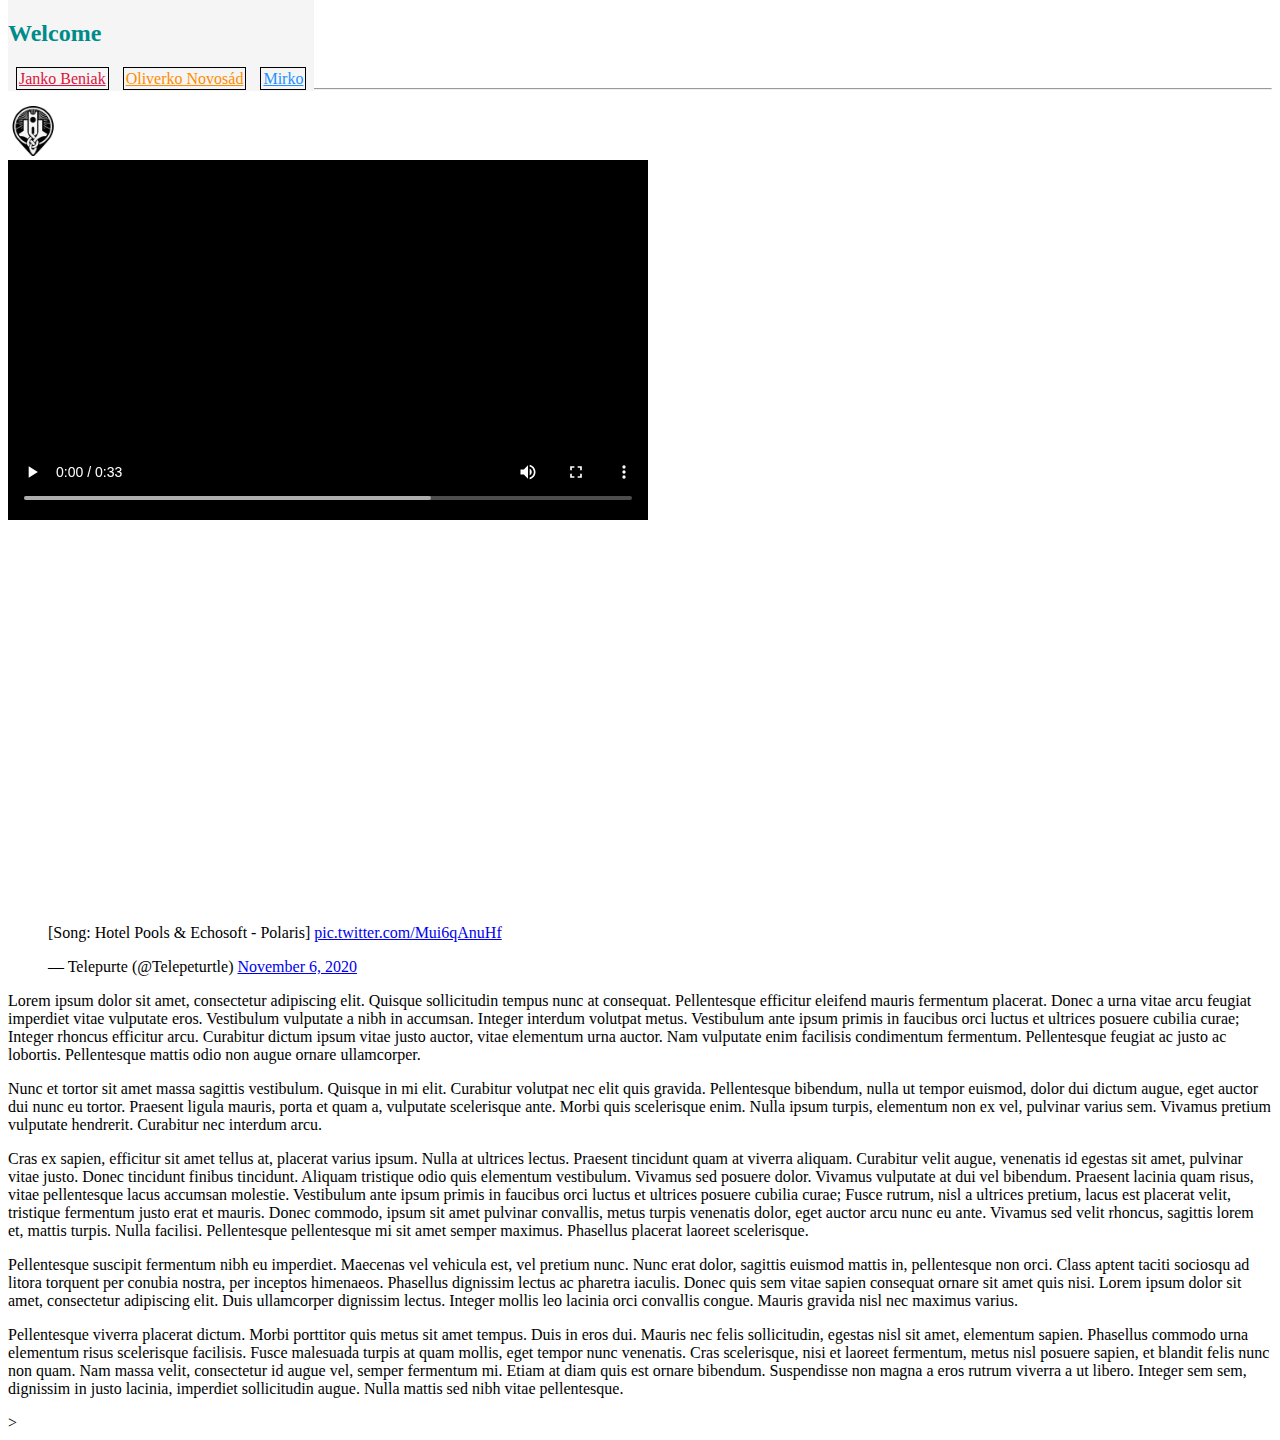
<file: html/index.html>
<!DOCTYPE html>
<html>
    <head>
        <meta charset="UTF-8">
        <meta name="description" content="One helluva cool website.">
        <meta name="author" content="Darkeriossss">
        <title>Darkeriossss' Website</title>
        <link rel="stylesheet" href="styles.css"/>
    </head>
    <body>
        <br>
        <br>
        <br>
        <br>
            <header style="position: fixed; top: 0px; background-color: whitesmoke;">
                <h2 style="color: darkcyan;">Welcome</h2>
                <table>
                    <tr>
                        <td><a href="janko.html" id="janko" class="navigation">Janko Beniak</a></td>
                        <td><a href="oliverko.html" id="oliverko" class="navigation">Oliverko Novosád</a></td>
                        <td><a href="mirino.html" id="mirino" class="navigation">Mirko</a></td>
                    </tr>
                </table>
            </header>
        <hr>
        <main>
            <p>
                <a href="https://truesteamachievements.com/a15952/gatekeeper-achievement">
                    <img width="50" src="nonsrc/Gatekeeper_Achievement.png" alt="College of Winterhold Icon"/>
                </a>
                <br>
                <video src="nonsrc/if_silverware_was_advertised_like_iphones.mp4" controls></video>
                <iframe width="560" height="315" src="https://www.youtube.com/embed/nhBVL41-_Cw" frameborder="0" allow="accelerometer; autoplay; clipboard-write; encrypted-media; gyroscope; picture-in-picture" allowfullscreen></iframe>
                <br>
                <iframe src="https://open.spotify.com/embed/track/3bE5slaVEfaDreqARl6k4M" width="300" height="380" frameborder="0" allowtransparency="true" allow="encrypted-media"></iframe>
                <blockquote class="twitter-tweet"><p lang="nl" dir="ltr">[Song: Hotel Pools &amp; Echosoft - Polaris] <a href="https://t.co/Mui6qAnuHf">pic.twitter.com/Mui6qAnuHf</a></p>&mdash; Telepurte (@Telepeturtle) <a href="https://twitter.com/Telepeturtle/status/1324647968918654981?ref_src=twsrc%5Etfw">November 6, 2020</a></blockquote> <script async src="https://platform.twitter.com/widgets.js" charset="utf-8"></script>
            </p>
            <p>
                Lorem ipsum dolor sit amet, consectetur adipiscing elit. Quisque sollicitudin tempus nunc at consequat. Pellentesque efficitur eleifend mauris fermentum placerat. Donec a urna vitae arcu feugiat imperdiet vitae vulputate eros. Vestibulum vulputate a nibh in accumsan. Integer interdum volutpat metus. Vestibulum ante ipsum primis in faucibus orci luctus et ultrices posuere cubilia curae; Integer rhoncus efficitur arcu. Curabitur dictum ipsum vitae justo auctor, vitae elementum urna auctor. Nam vulputate enim facilisis condimentum fermentum. Pellentesque feugiat ac justo ac lobortis. Pellentesque mattis odio non augue ornare ullamcorper.
            </p>
            <p>
                Nunc et tortor sit amet massa sagittis vestibulum. Quisque in mi elit. Curabitur volutpat nec elit quis gravida. Pellentesque bibendum, nulla ut tempor euismod, dolor dui dictum augue, eget auctor dui nunc eu tortor. Praesent ligula mauris, porta et quam a, vulputate scelerisque ante. Morbi quis scelerisque enim. Nulla ipsum turpis, elementum non ex vel, pulvinar varius sem. Vivamus pretium vulputate hendrerit. Curabitur nec interdum arcu.
            </p>
            <p>
                Cras ex sapien, efficitur sit amet tellus at, placerat varius ipsum. Nulla at ultrices lectus. Praesent tincidunt quam at viverra aliquam. Curabitur velit augue, venenatis id egestas sit amet, pulvinar vitae justo. Donec tincidunt finibus tincidunt. Aliquam tristique odio quis elementum vestibulum. Vivamus sed posuere dolor. Vivamus vulputate at dui vel bibendum. Praesent lacinia quam risus, vitae pellentesque lacus accumsan molestie. Vestibulum ante ipsum primis in faucibus orci luctus et ultrices posuere cubilia curae; Fusce rutrum, nisl a ultrices pretium, lacus est placerat velit, tristique fermentum justo erat et mauris. Donec commodo, ipsum sit amet pulvinar convallis, metus turpis venenatis dolor, eget auctor arcu nunc eu ante. Vivamus sed velit rhoncus, sagittis lorem et, mattis turpis. Nulla facilisi. Pellentesque pellentesque mi sit amet semper maximus. Phasellus placerat laoreet scelerisque.
            </p>
            <p>
                Pellentesque suscipit fermentum nibh eu imperdiet. Maecenas vel vehicula est, vel pretium nunc. Nunc erat dolor, sagittis euismod mattis in, pellentesque non orci. Class aptent taciti sociosqu ad litora torquent per conubia nostra, per inceptos himenaeos. Phasellus dignissim lectus ac pharetra iaculis. Donec quis sem vitae sapien consequat ornare sit amet quis nisi. Lorem ipsum dolor sit amet, consectetur adipiscing elit. Duis ullamcorper dignissim lectus. Integer mollis leo lacinia orci convallis congue. Mauris gravida nisl nec maximus varius.
            </p>
            <p>
                Pellentesque viverra placerat dictum. Morbi porttitor quis metus sit amet tempus. Duis in eros dui. Mauris nec felis sollicitudin, egestas nisl sit amet, elementum sapien. Phasellus commodo urna elementum risus scelerisque facilisis. Fusce malesuada turpis at quam mollis, eget tempor nunc venenatis. Cras scelerisque, nisi et laoreet fermentum, metus nisl posuere sapien, et blandit felis nunc non quam. Nam massa velit, consectetur id augue vel, semper fermentum mi. Etiam at diam quis est ornare bibendum. Suspendisse non magna a eros rutrum viverra a ut libero. Integer sem sem, dignissim in justo lacinia, imperdiet sollicitudin augue. Nulla mattis sed nibh vitae pellentesque.
            </p>>
        </main>
        <footer>
            
        </footer>
    </body>
</html>
</file>
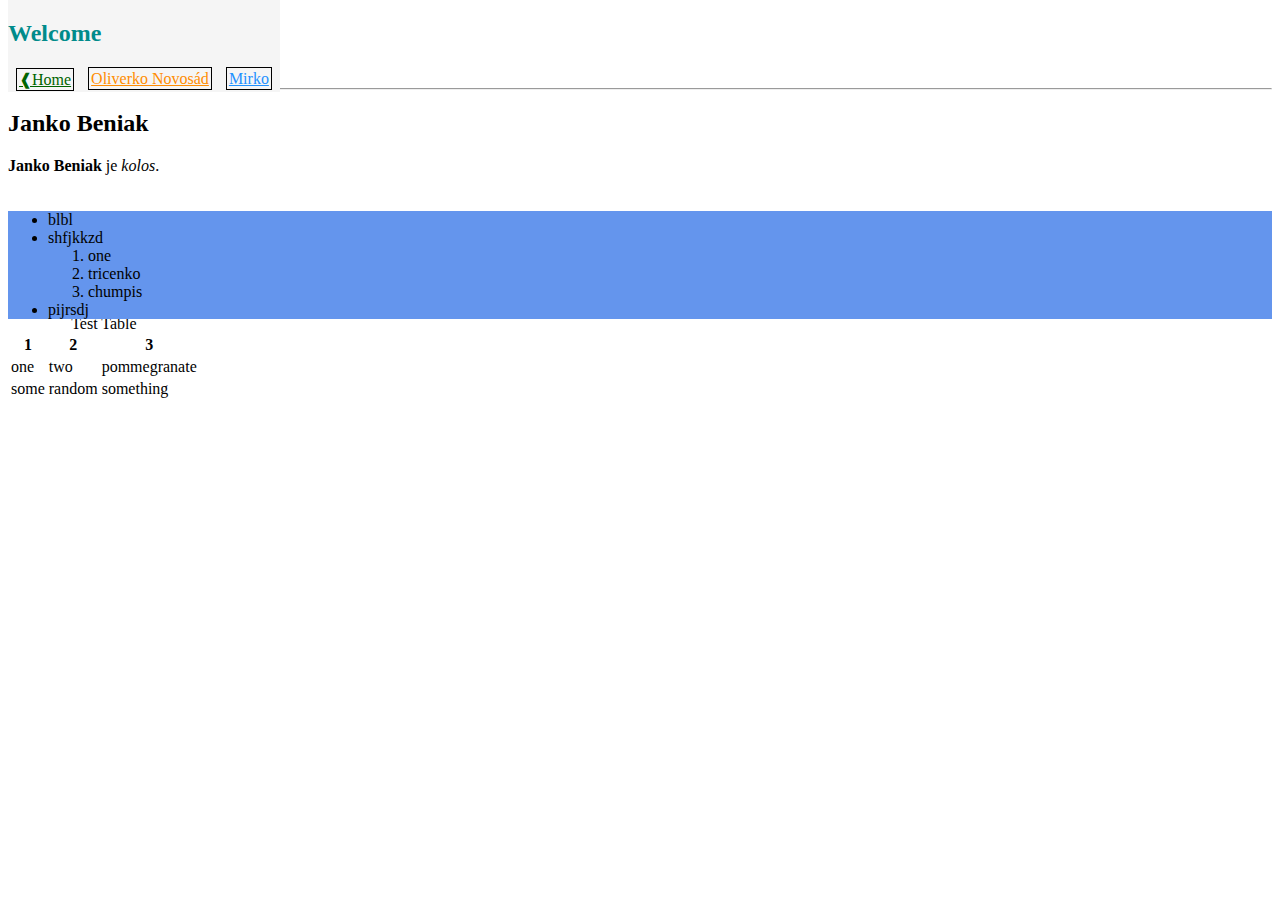
<file: html/janko.html>
<!DOCTYPE html>
<html>
    <head>
        <meta charset="UTF-8">
        <meta name="description" content="Janko Beniak">
        <title>Janko Beniak</title>
        <link rel="stylesheet" href="styles.css"/>
    </head>
    <body>
        <br>
        <br>
        <br>
        <br>
        <header style="position: fixed; top: 0px; background-color: whitesmoke;">
            <h2 style="color: darkcyan;">Welcome</h2>
            <table>
                <tr>
                    <td><a href="index.html" id="home" class="navigation">&#10096;Home</a></td>
                    <td><a href="oliverko.html" id="oliverko" class="navigation">Oliverko Novosád</a></td>
                    <td><a href="mirino.html" id="mirino" class="navigation">Mirko</a></td>
                </tr>
            </table>
        </header>
        <hr>
        <main>
            <h2>Janko Beniak</h2>
            <p><b>Janko Beniak</b> je <i>kolos</i>.</p>

            <ul style="position: relative; top:20px; background-color: cornflowerblue;">
                <li>blbl</li>
                <li>shfjkkzd
                    <ol>
                        <li>one</li>
                        <li>tricenko</li>
                        <li>chumpis</li>    
                    </ol>
                </li>
                <li>pijrsdj</li>  
            </ul>

            <table>
                <thead>
                    <caption>Test Table</caption>
                    <tr>
                        <th>1</th>
                        <th>2</th>
                        <th>3</th>
                    </tr>
                </thead>
                <tbody>
                    <tr>
                        <td>one</td>
                        <td>two</td>
                        <td>pommegranate</td>
                    </tr>
                    <tr>
                        <td>some</td>
                        <td>random</td>
                        <td>something</td>
                    </tr>
                </tbody>
            </table>
        </main>
    </body>
</html>
</file>
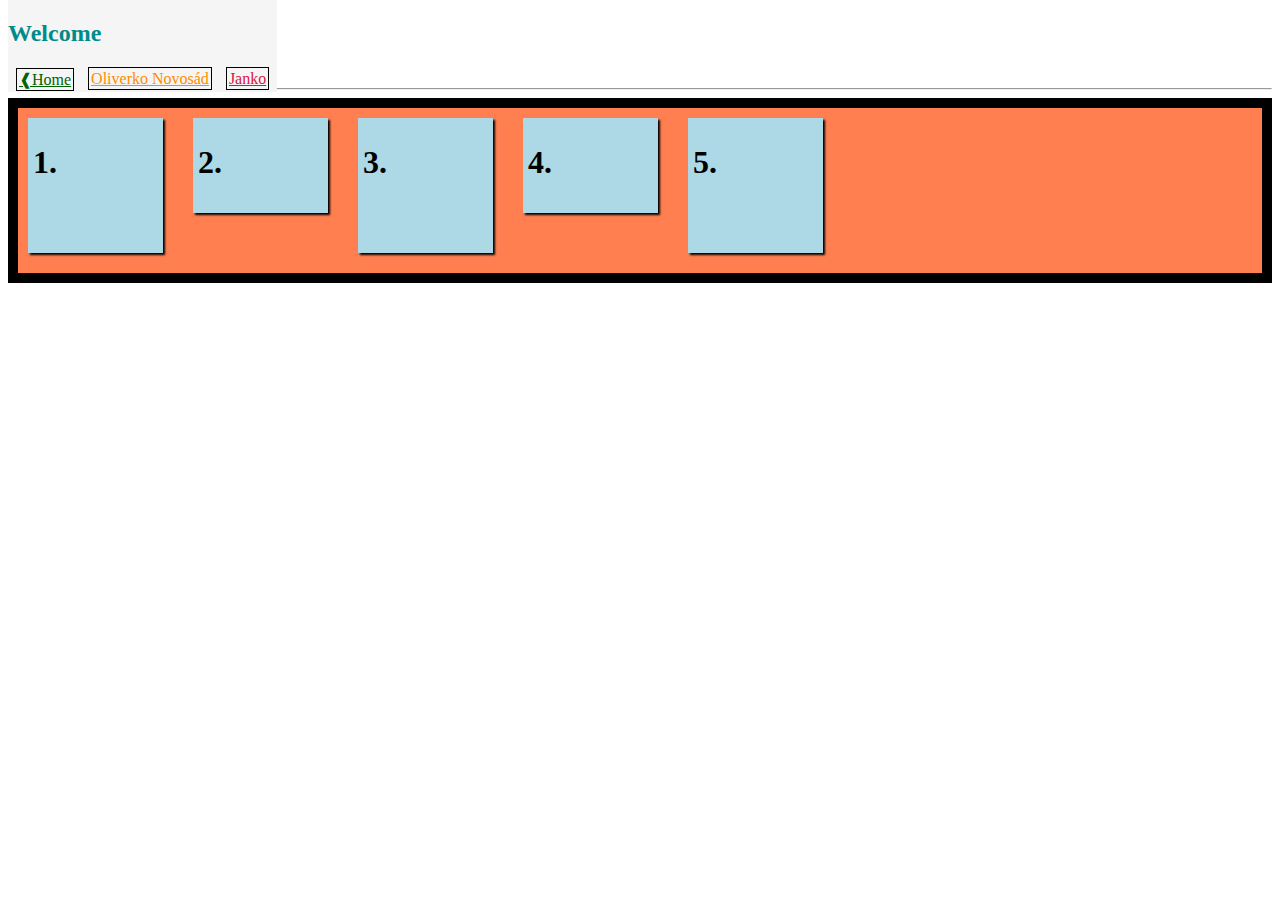
<file: html/mirino.html>
<!DOCTYPE html>
<html>
    <head>
        <meta charset="UTF-8">
        <meta name="description" content="Oliverko Novosadko">
        <title>Mirino</title>
        <link rel="stylesheet" href="styles.css"/>
    </head>
    <body>
        <br>
        <br>
        <br>
        <br>
        <header style="position: fixed; top: 0px; background-color: whitesmoke;">
            <h2 style="color: darkcyan;">Welcome</h2>
            <table>
                <tr>
                    <td><a href="index.html" id="home" class="navigation">&#10096;Home</a></td>
                    <td><a href="oliverko.html" id="oliverko" class="navigation">Oliverko Novosád</a></td>
                    <td><a href="janko.html" id="janko" class="navigation">Janko</a></td>
                </tr>
            </table>
        </header>
        <hr>
        <main>
            <div class="flex-container container">
                <div style="align-items: flex-start;" class="box flex-item"><h1>1.</h1></div>
                <div class="box2 flex-item"><h1>2.</h1></div>
                <div class="box flex-item"><h1>3.</h1></div>
                <div class="box2 flex-item"><h1>4.</h1></div>
                <div class="box flex-item"><h1>5.</h1></div>
            </div>
        </main>
    </body>
</html>
</file>
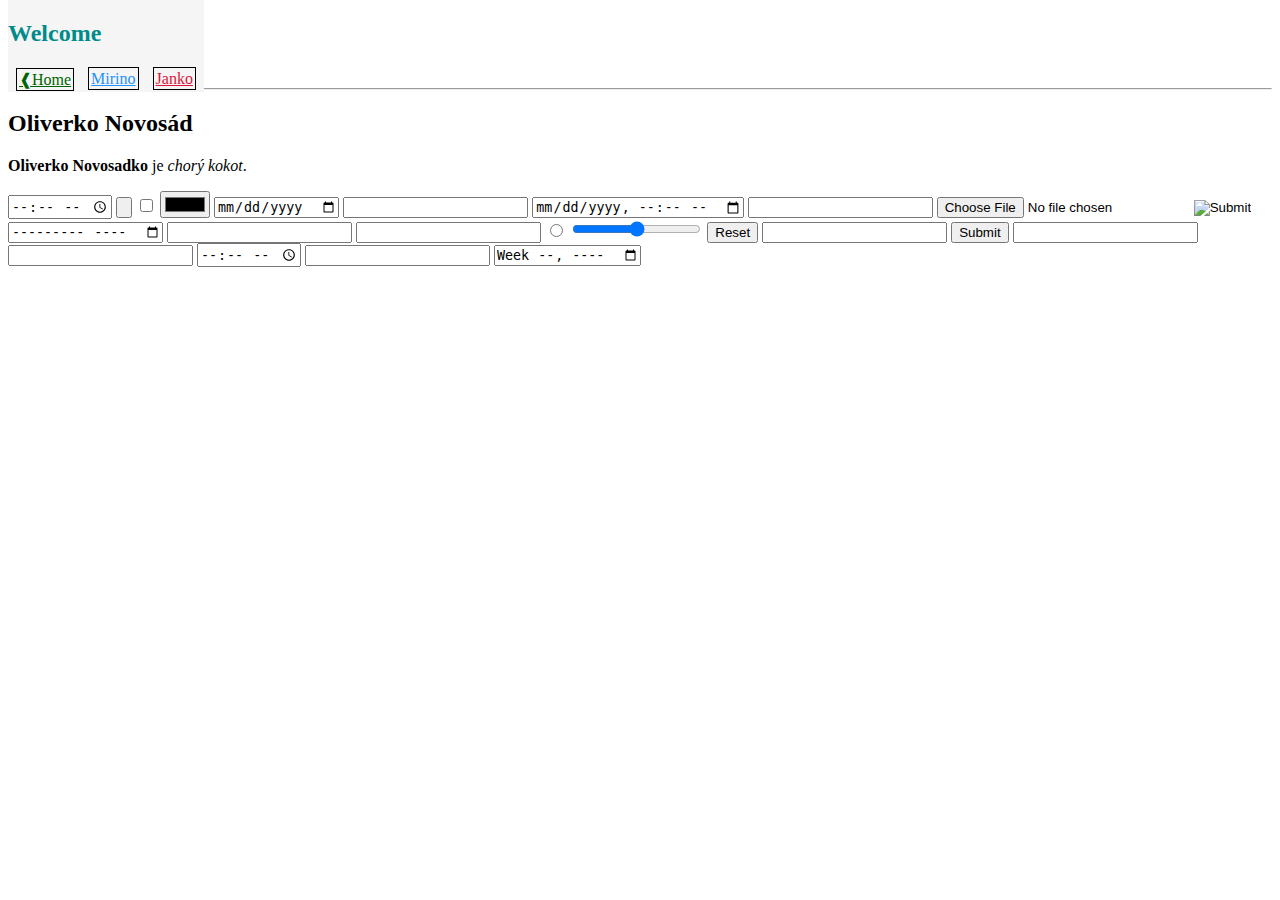
<file: html/oliverko.html>
<!DOCTYPE html>
<html>
    <head>
        <meta charset="UTF-8">
        <meta name="description" content="Oliverko Novosadko">
        <title>Oliverko Novosadko</title>
        <link rel="stylesheet" href="styles.css"/>
    </head>
    <body>
        <br>
        <br>
        <br>
        <br>
        <header style="position: fixed; top: 0px; background-color: whitesmoke;">
            <h2 style="color: darkcyan;">Welcome</h2>
            <table>
                <tr>
                    <td><a href="index.html" id="home" class="navigation">&#10096;Home</a></td>
                    <td><a href="mirino.html" id="mirino" class="navigation">Mirino</a></td>
                    <td><a href="janko.html" id="janko" class="navigation">Janko</a></td>
                </tr>
            </table>
        </header>
        <hr>
        <main>
            <h2>Oliverko Novosád</h2>
            <p><b>Oliverko Novosadko</b> je <i>chorý kokot</i>.</p>

            <input type="time"/>
            <input type="button"/>
            <input type="checkbox"/>
            <input type="color"/>
            <input type="date"/>
            <input type="datetime"/>
            <input type="datetime-local"/>
            <input type="email"/>
            <input type="file"/>
            <input type="hidden"/>
            <input type="image"/>
            <input type="month"/>
            <input type="number"/>
            <input type="password"/>
            <input type="radio"/>
            <input type="range"/>
            <input type="reset"/>
            <input type="search"/>
            <input type="submit"/>
            <input type="tel"/>
            <input type="text"/>
            <input type="time"/>
            <input type="url"/>
            <input type="week"/>
        </main>
    </body>
</html>
</file>
<file: html/styles.css>
.navigation {
    border: 1px solid black;
    margin: 5px;
    padding: 2px;
}

#janko {
    color: crimson;
}

#mirino {
    color: dodgerblue;
}

#oliverko {
    color: darkorange;
}

#home {
    color: darkgreen;
}

.container {
    background-color: coral;
    border: 10px solid black;
}
  
.box{
    background-color: lightblue;
    padding: 5px 10px 10px 5px;
    margin: 10px 20px 20px 10px;
    width: 120px;
    height: 120px;
    box-shadow: 2px 2px 2px black;
}
  
.box2{
    background-color: lightblue;
    padding: 5px 10px 10px 5px;
    margin: 10px 20px 20px 10px;
    width: 120px;
    height: 80px;
    box-shadow: 2px 2px 2px black;
}

.flex-container{
    display: flex;
}
</file>
